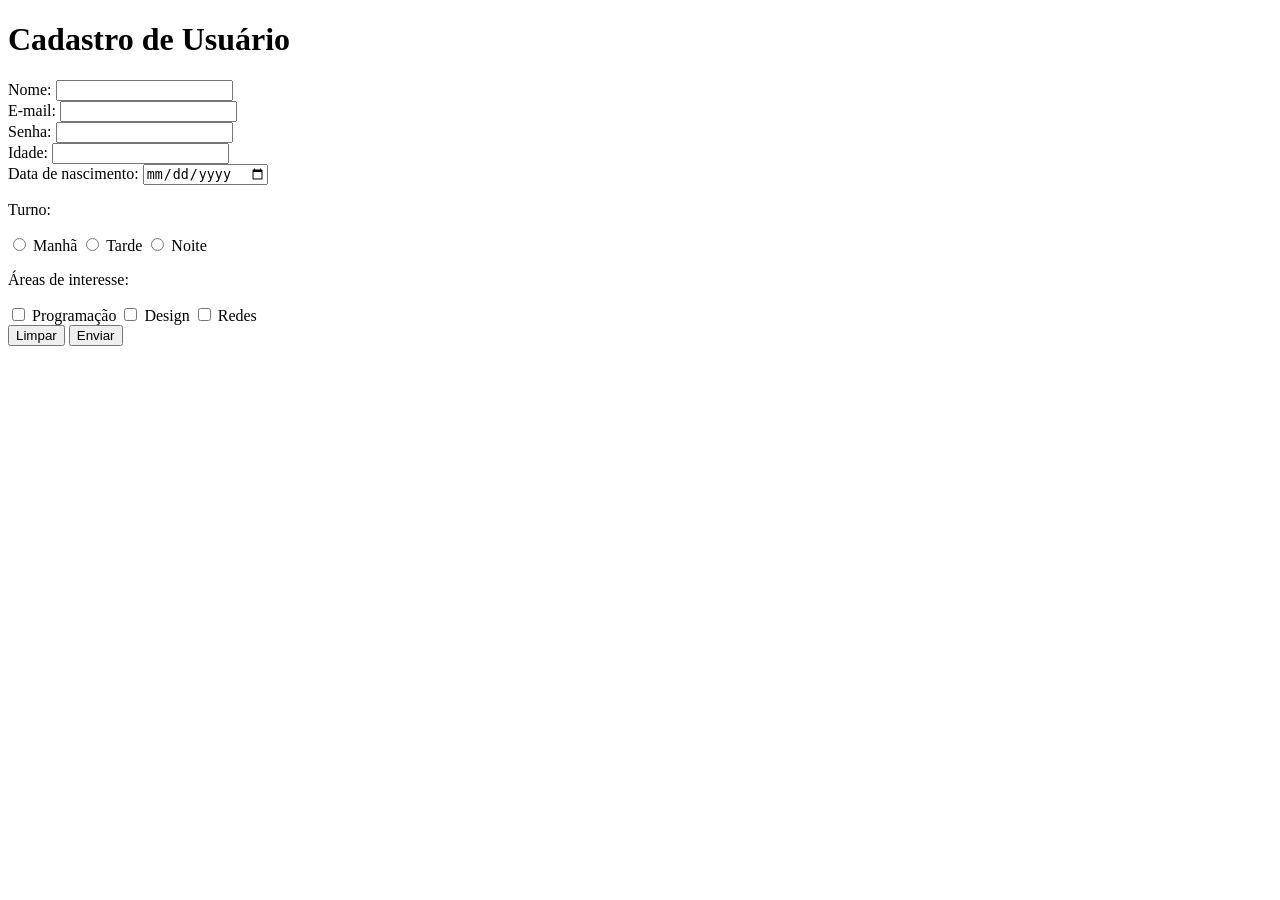
<file: AULA01-2Trimestreindex.html>
<!DOCTYPE HTML>
<html lang="pt-br">
  <head>
    <title>Formulário HTML</title>
    <meta charset="UTF-8">
  </head>

  <body>
    <h1>Cadastro de Usuário</h1>
    <form action="cadastro.php" method="post">
      <label for="nome">Nome:</label>
      <input type="text" id="nome" name="nome">
      <br>
      <label for="email">E-mail:</label>
      <input type="email" id="email" name="email">
      <br>
      <label for="senha">Senha:</label>
      <input type="password" name="senha" id="senha">
      <br>
      <label for="idade">Idade:</label>
      <input type="number" id="idade" name="idade">
      <br>
      <label for="data">Data de nascimento:</label>
      <input type="date" id="data" name="data">
      <br>
      <p>Turno:</p>
      <input type="radio" name="turno" id="manha"> <label for="manha">Manhã</label>
      <input type="radio" name="turno" id="tarde"> <label for="tarde">Tarde</label>
      <input type="radio" name="turno" id="noite"> <label for="noite">Noite</label>
      <br>
      <p>Áreas de interesse:</p>
      <input type="checkbox" name="area" id="programacao"> <label for="programacao">Programação</label>
      <input type="checkbox" name="area" id="design"> <label for="design">Design</label>
      <input type="checkbox" name="area" id="redes"> <label for="redes">Redes</label>
      <br>
      <input type="reset" value="Limpar">
      <input type="submit" value="Enviar">
    </form>
  </body>
</html>
</file>
